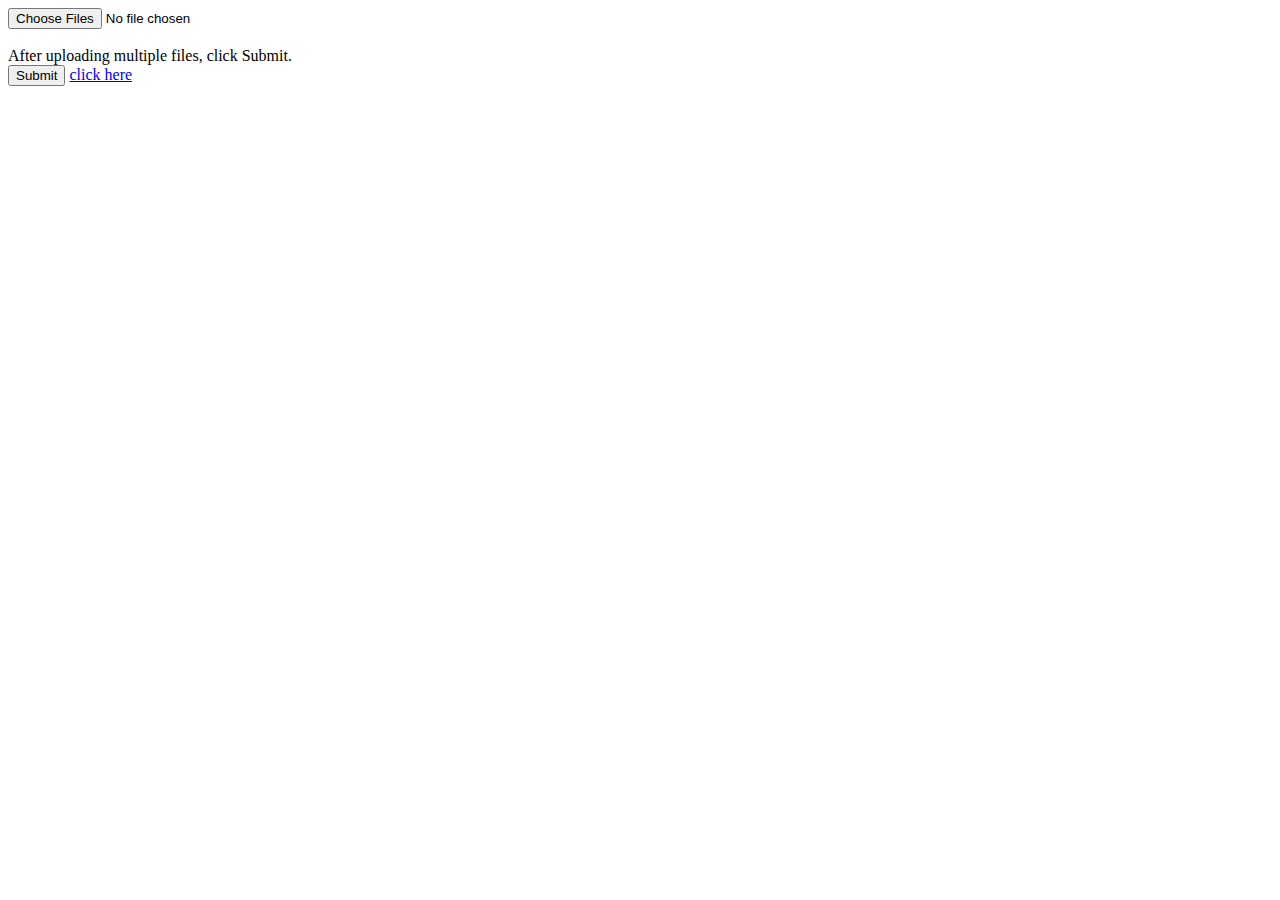
<file: project/templates/files.html>
<!DOCTYPE html>
<html>
   <head>
      <title>Upload multiple files</title>
   </head>

   <body>
      <form>
         <input type="file" name="name" multiple><br><br>
         After uploading multiple files, click Submit.<br>
         <input type="submit" value="Submit"/>
<a href="Training.html"> click here</a>
      </form>
   </body>
</html>
</file>
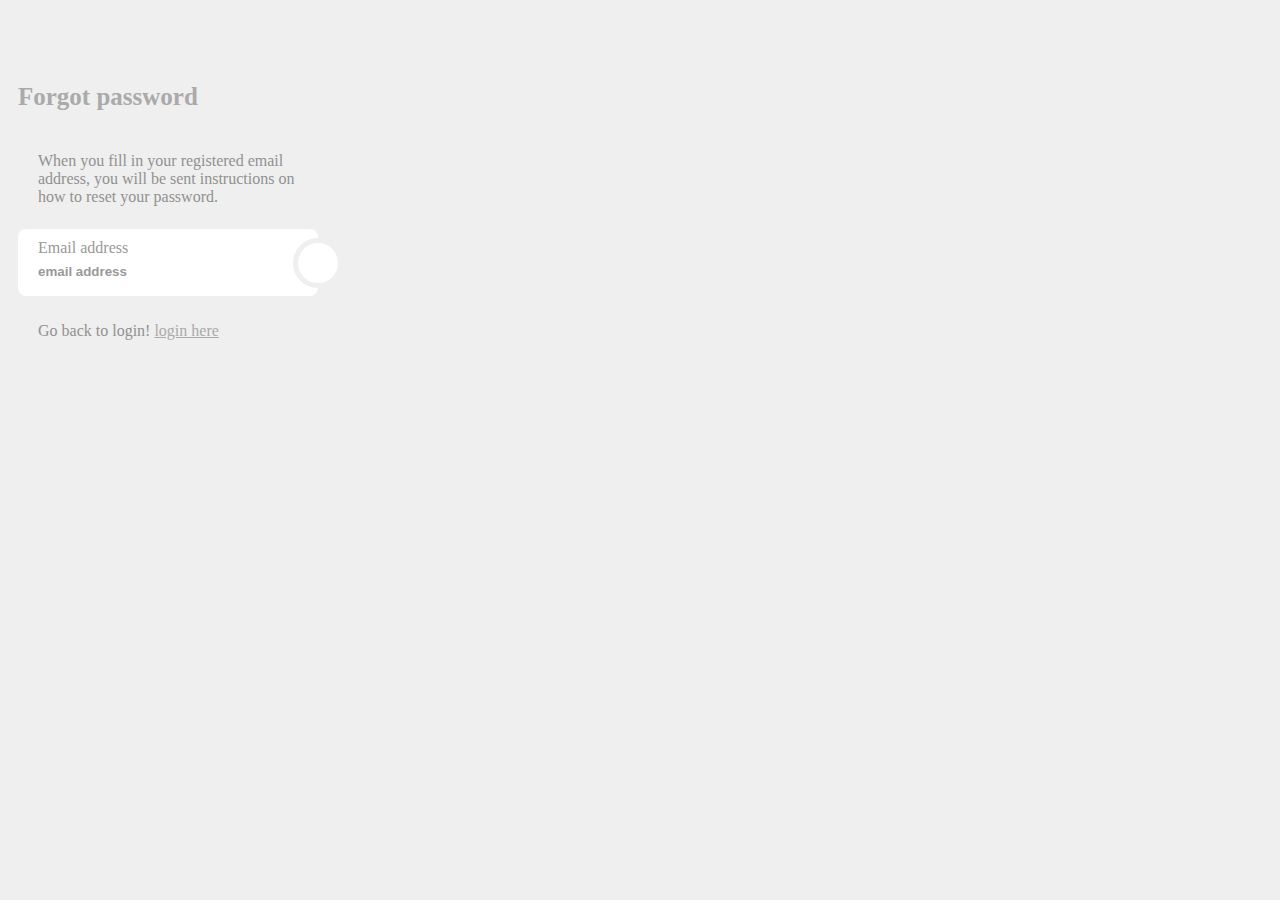
<file: project/templates/forgot.html>
<!DOCTYPE HTML>
<html>
<head>
<title>Forgot password</title>
<link rel="stylesheet" href="style.css">
</head>
<body>
<div class="text-center" style="padding:50px 0">
	
<div class="logo">Forgot password</div>
		
<div class="login-form-1">
		
<form id="forgot-password-form" class="text-left">
			
<div class="etc-login-form">
				
<p>When you fill in your registered email address, you will be sent instructions on how to reset your password.</p>
			
</div>
			
<div class="login-form-main-message"></div>
			
<div class="main-login-form">
				
<div class="login-group">
					
<div class="form-group">
						
<label for="fp_email" class="sr-only">Email address</label>
						
<input type="text" class="form-control" id="fp_email" name="fp_email" placeholder="email address">
					
</div>
				
</div>
				
<button type="submit" class="login-button"><i class="fa fa-chevron-right"></i></button>
			
</div>
			
<div class="etc-login-form">
				
<p>Go back to login! <a href="login.html">login here</a></p>
						
</div>
		
</form>
	
</div>
	

</div>
</body>
</html>
</file>
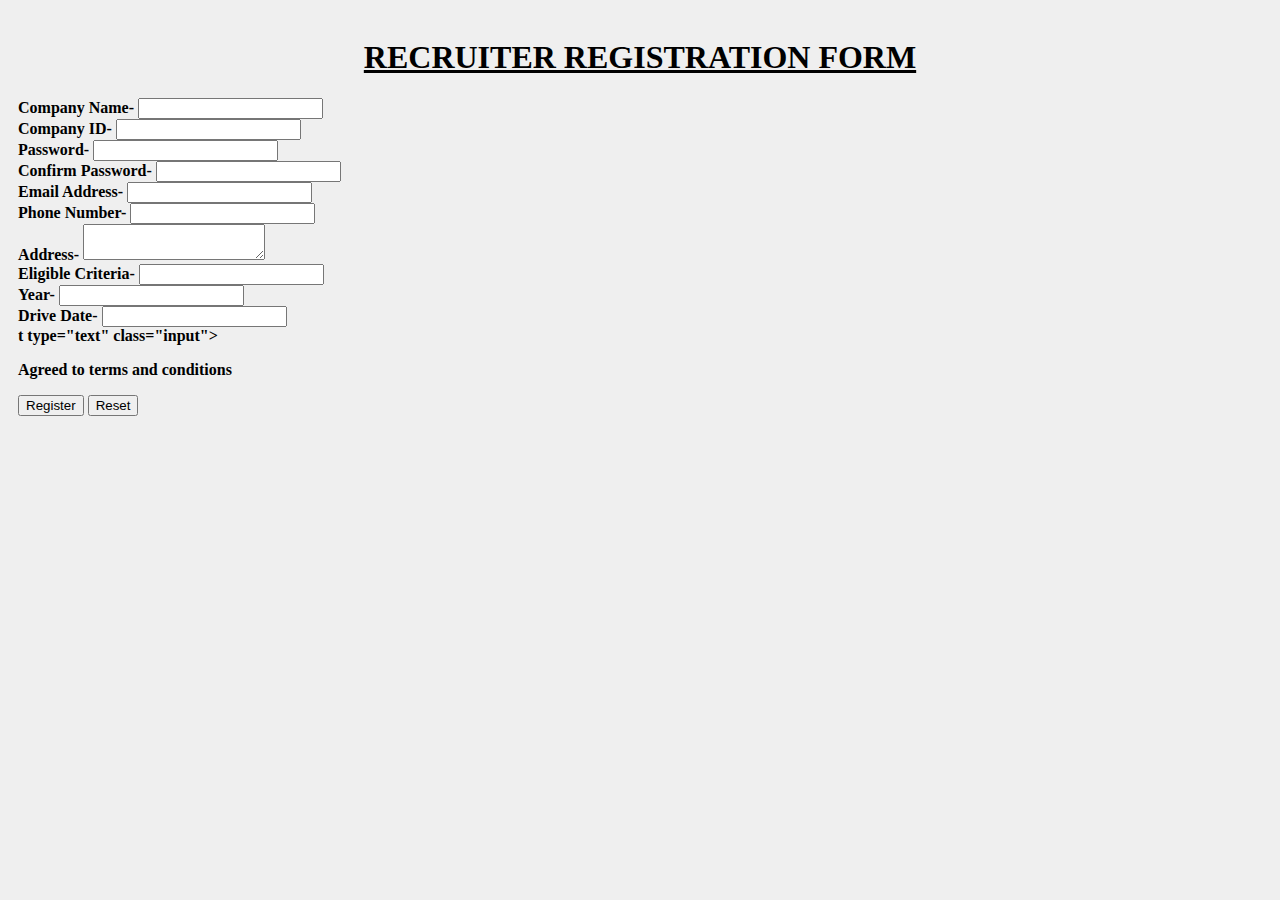
<file: project/templates/index1.html.html>
<!DOCTYPE html>
<html lang="en">
<head>
	<meta charset="UTF-8">
  <meta name="viewport" content="width=device-width, initial-scale=1.0">
	<title>Registration Form</title>
	<link rel="stylesheet" href="style.css">
</head>
<body bgcolor="white">
    <form method="GET">
<center>
      <h1><u><strong>RECRUITER REGISTRATION FORM</u></h1>
</center>
<div class="wrapper">
   
    <div class="form">
       <div class="inputfield">
          <label>Company Name-</label>
          <input type="text" class="input">
       </div>  
        <div class="inputfield">
          <label>Company ID-</label>
          <input type="text" class="input">
       </div>  
       <div class="inputfield">
          <label>Password-</label>
          <input type="password" class="input">
       </div>  
      <div class="inputfield">
          <label>Confirm Password-</label>
          <input type="password" class="input">
       </div> 
        <div class="inputfield">
          <label>Email Address-</label>
          <input type="text" class="input">
       </div> 
      <div class="inputfield">
          <label>Phone Number-</label>
          <input type="text" class="input">
       </div> 
      <div class="inputfield">
          <label>Address-</label>
          <textarea class="textarea"></textarea>
       </div> 
      <div class="inputfield">
          <label>Eligible Criteria-</label>
          <input type="text" class="input">
       </div> 
     <div class="inputfield">
          <label>Year-</label>
          <input type="text" class="input">
       </div> 
    <div class="inputfield">
          <label>Drive Date-</label>
          <input type="text" class="input">
       </div> 
   t type="text" class="input">
       </div> 
       </div> 
       <div class="inputfield terms">
          <label class="check">
            <input type="checkbox">
            <span class="checkmark"></span>
          </label>
          <p>Agreed to terms and conditions</p>
       </div> 
       <div class="inputfield">
          <input type="submit" value="Register"class="btn">
          <input type="reset" value="Reset" class="btn">
       </div>
      
      </form>
    </div>
</div>	
	
</body>
</html>
</file>
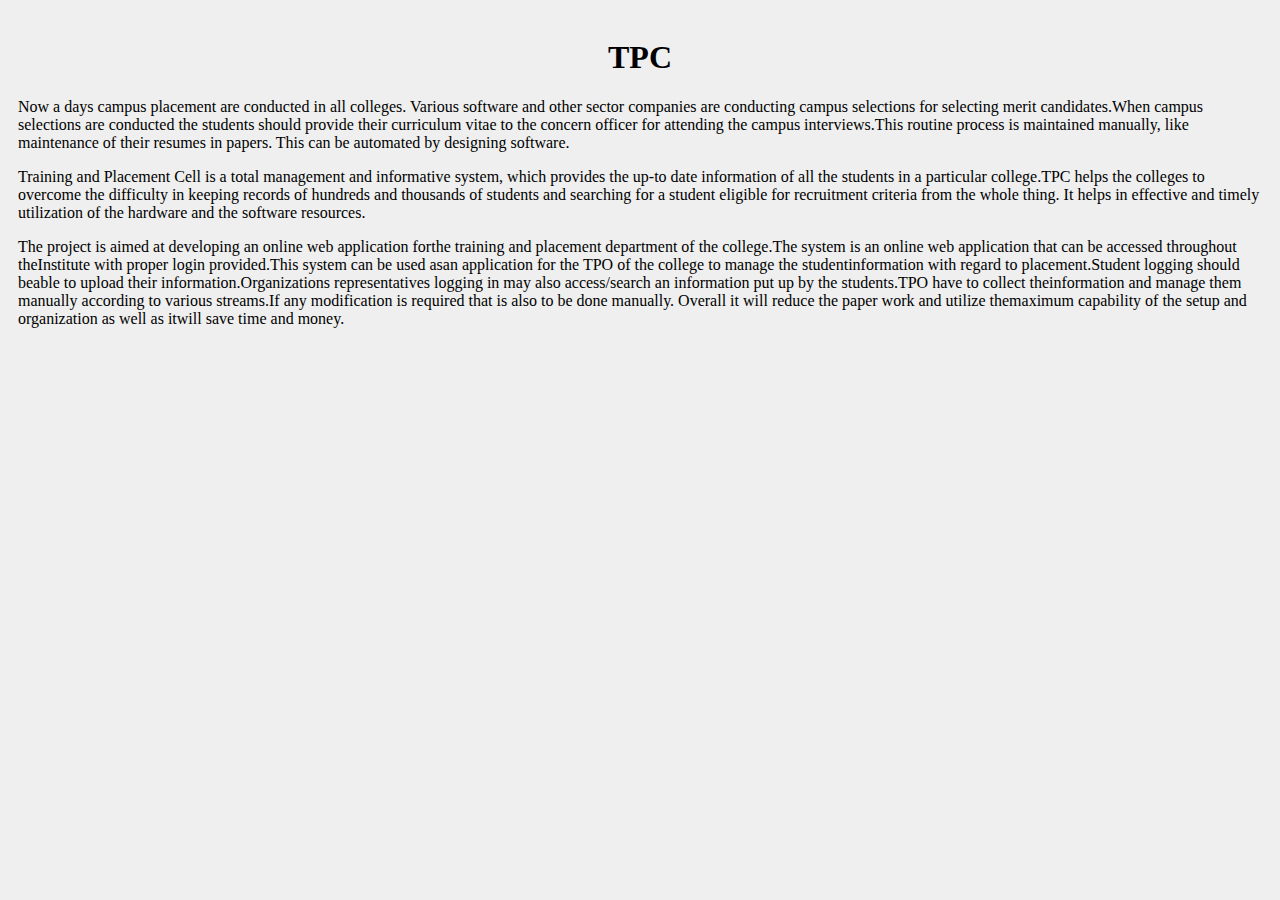
<file: project/templates/index2.html>
<!DOCTYPE html>
<html>
<head>
<title>ABOUT US</title>
<meta charset="UTF-8">
<link rel="stylesheet" href="style.css">
</head>
<body>
<center>
<h1>TPC</h1>
</center>
<p>Now a days campus placement are conducted in all colleges. Various software and other sector companies are conducting 
campus selections for selecting merit candidates.When campus selections are conducted the students should provide their 
curriculum vitae to the concern officer for attending the campus interviews.This routine process is maintained manually, 
like maintenance of their resumes in papers. This can be automated by designing software.</p>

<p>Training and Placement Cell is a total management and informative system, which provides the up-to date information of 
all the students in a particular college.TPC helps the colleges to overcome the difficulty in keeping records of hundreds 
and thousands of students and searching for a student eligible for recruitment criteria from the whole thing.
It helps in effective and timely utilization of the hardware and the software resources.</p>

<p>The project is aimed at developing an online web application forthe training and placement department of the college.The 
system is an online web application that can be accessed throughout theInstitute with proper login provided.This system 
can be used asan application for the TPO of the college to manage the studentinformation with regard to placement.Student 
logging should beable to upload their information.Organizations representatives logging in may also access/search
an information put up by the students.TPO have to collect theinformation and manage them manually according to various
streams.If any modification is required that is also to be done manually. Overall it will reduce the paper work and utilize 
themaximum capability of the setup and organization as well as itwill save time and money.</p>
</body>
</html>
</file>
<file: project/templates/style.css>
��
 b o d y   { 
     
 b a c k g r o u n d :   # e f e f e f ; 
   
   p a d d i n g :   1 0 p x ; 
     
 f o n t - f a m i l y :   I t a l i c ; 
 
 } 
   
 a   { 
     
 c o l o r :   # a a a a a a ; 
     
 t r a n s i t i o n :   a l l   e a s e - i n - o u t   2 0 0 m s ; 
 
 } 
 
 a : h o v e r   { 
     
 c o l o r :   # 3 3 3 3 3 3 ; 
     
 t e x t - d e c o r a t i o n :   n o n e ; 
 
 } 
 . e t c - l o g i n - f o r m   { 
     
 c o l o r :   # 9 1 9 1 9 1 ; 
   
   p a d d i n g :   1 0 p x   2 0 p x ; 
 } 
 
 . e t c - l o g i n - f o r m   p   { 
     
 m a r g i n - b o t t o m :   5 p x ; 
 
 } 
 
 . l o g i n - f o r m - 1   { 
     
 m a x - w i d t h :   3 0 0 p x ; 
     
 b o r d e r - r a d i u s :   5 p x ; 
     
 d i s p l a y :   i n l i n e - b l o c k ; 
 
 } 
 
 . m a i n - l o g i n - f o r m   { 
     
 p o s i t i o n :   r e l a t i v e ; 
 
 } 
 
 . l o g i n - f o r m - 1   . f o r m - c o n t r o l   { 
     
 b o r d e r :   0 ; 
     
 b o x - s h a d o w :   0   0   0 ; 
     
 b o r d e r - r a d i u s :   0 ; 
     
 b a c k g r o u n d :   t r a n s p a r e n t ; 
     
 c o l o r :   # 5 5 5 5 5 5 ; 
     
 p a d d i n g :   7 p x   0 ; 
     
 f o n t - w e i g h t :   b o l d ; 
   
   h e i g h t : a u t o ; 
 
 } 
 
 . l o g i n - f o r m - 1   . f o r m - c o n t r o l : : - w e b k i t - i n p u t - p l a c e h o l d e r   { 
   
   c o l o r :   # 9 9 9 9 9 9 ; 
 
 } 
 . l o g i n - f o r m - 1   . f o r m - c o n t r o l : - m o z - p l a c e h o l d e r , 
 
 . l o g i n - f o r m - 1   . f o r m - c o n t r o l : : - m o z - p l a c e h o l d e r , 
 
 . l o g i n - f o r m - 1   . f o r m - c o n t r o l : - m s - i n p u t - p l a c e h o l d e r   { 
     
 c o l o r :   # 9 9 9 9 9 9 ; 
 
 } 
 . l o g i n - f o r m - 1   . f o r m - g r o u p   { 
     
 m a r g i n - b o t t o m :   0 ; 
     
 b o r d e r - b o t t o m :   2 p x   s o l i d   # e f e f e f ; 
     
 p a d d i n g - r i g h t :   2 0 p x ; 
     
 p o s i t i o n :   r e l a t i v e ; 
 
 } 
 
 . l o g i n - f o r m - 1   . f o r m - g r o u p : l a s t - c h i l d   { 
     
 b o r d e r - b o t t o m :   0 ; 
 
 } 
 
 . l o g i n - g r o u p   { 
     
 b a c k g r o u n d :   # f f f f f f ; 
     
 c o l o r :   # 9 9 9 9 9 9 ; 
     
 b o r d e r - r a d i u s :   8 p x ; 
     
 p a d d i n g :   1 0 p x   2 0 p x ; 
 
 } 
 
 . l o g i n - g r o u p - c h e c k b o x   { 
     
 p a d d i n g :   1 0 p x   0 ; 
 
 } 
 
 . l o g i n - f o r m - 1   . l o g i n - b u t t o n   { 
     
 p o s i t i o n :   a b s o l u t e ; 
     
 r i g h t :   - 2 5 p x ; 
     
 t o p :   5 0 % ; 
     
 b a c k g r o u n d :   # f f f f f f ; 
     
 c o l o r :   # 9 9 9 9 9 9 ; 
     
 p a d d i n g :   1 1 p x   0 ; 
     
 w i d t h :   5 0 p x ; 
     
 h e i g h t :   5 0 p x ; 
     
 m a r g i n - t o p :   - 2 5 p x ; 
     
 b o r d e r :   5 p x   s o l i d   # e f e f e f ; 
     
 b o r d e r - r a d i u s :   5 0 % ; 
     
 t r a n s i t i o n :   a l l   e a s e - i n - o u t   5 0 0 m s ; 
 
 } 
 . l o g i n - f o r m - 1   . l o g i n - b u t t o n : h o v e r   { 
   
   c o l o r :   # 5 5 5 5 5 5 ; 
     
 t r a n s f o r m :   r o t a t e ( 4 5 0 d e g ) ; 
 
 } 
 
 . l o g i n - f o r m - 1   . l o g i n - b u t t o n . c l i c k e d   { 
     
 c o l o r :   # 5 5 5 5 5 5 ; 
 
 } 
 
 . l o g i n - f o r m - 1   . l o g i n - b u t t o n . c l i c k e d : h o v e r   { 
     
 t r a n s f o r m :   n o n e ; 
 
 } 
 
 . l o g i n - f o r m - 1   . l o g i n - b u t t o n . c l i c k e d . s u c c e s s   { 
     
 c o l o r :   # 2 e c c 7 1 ; 
 
 } 
 
 . l o g i n - f o r m - 1   . l o g i n - b u t t o n . c l i c k e d . e r r o r   { 
     
 c o l o r :   # e 7 4 c 3 c ; 
 
 } 
 
 l a b e l . f o r m - i n v a l i d   { 
     
 p o s i t i o n :   a b s o l u t e ; 
     
 t o p :   0 ; 
     
 r i g h t :   0 ; 
     
 z - i n d e x :   5 ; 
     d i s p l a y :   b l o c k ; 
     
 m a r g i n - t o p :   - 2 5 p x ; 
     
 p a d d i n g :   7 p x   9 p x ; 
     
 b a c k g r o u n d :   # 7 7 7 7 7 7 ; 
     
 c o l o r :   # f f f f f f ; 
     
 b o r d e r - r a d i u s :   5 p x ; 
     
 f o n t - w e i g h t :   b o l d ; 
     
 f o n t - s i z e :   1 1 p x ; 
 
 } 
 
 l a b e l . f o r m - i n v a l i d : a f t e r   { 
     
 t o p :   1 0 0 % ; 
     r i g h t :   1 0 p x ; 
     
 b o r d e r :   s o l i d   t r a n s p a r e n t ; 
     
 c o n t e n t :   "   " ; 
     
 h e i g h t :   0 ; 
     
 w i d t h :   0 ; 
     
 p o s i t i o n :   a b s o l u t e ; 
     
 p o i n t e r - e v e n t s :   n o n e ; 
     
 b o r d e r - c o l o r :   t r a n s p a r e n t ; 
     
 b o r d e r - t o p - c o l o r :   # 7 7 7 7 7 7 ; 
     
 b o r d e r - w i d t h :   6 p x ; 
 
 } 
 
 . l o g i n - f o r m - m a i n - m e s s a g e   { 
     
 b a c k g r o u n d :   # f f f f f f ; 
     
 c o l o r :   # 9 9 9 9 9 9 ; 
     
 b o r d e r - l e f t :   3 p x   s o l i d   t r a n s p a r e n t ; 
     
 b o r d e r - r a d i u s :   3 p x ; 
     
 m a r g i n - b o t t o m :   8 p x ; 
     
 f o n t - w e i g h t :   b o l d ; 
     
 h e i g h t :   0 ; 
     
 p a d d i n g :   0   2 0 p x   0   1 7 p x ; 
     
 o p a c i t y :   0 ; 
     
 t r a n s i t i o n :   a l l   e a s e - i n - o u t   2 0 0 m s ; 
 
 } 
 
 . l o g i n - f o r m - m a i n - m e s s a g e . s h o w   { 
     
 h e i g h t :   a u t o ; 
     
 o p a c i t y :   1 ; 
     
 p a d d i n g :   1 0 p x   2 0 p x   1 0 p x   1 7 p x ; 
 
 } 
 
 . l o g i n - f o r m - m a i n - m e s s a g e . s u c c e s s   { 
     
 b o r d e r - l e f t - c o l o r :   # 2 e c c 7 1 ; 
 } 
 
 . l o g i n - f o r m - m a i n - m e s s a g e . e r r o r   { 
     
 b o r d e r - l e f t - c o l o r :   # e 7 4 c 3 c ; 
 
 } 
 
 [ t y p e = " c h e c k b o x " ] : n o t ( : c h e c k e d )   , 
 
 [ t y p e = " c h e c k b o x " ] : c h e c k e d   , 
 
 [ t y p e = " r a d i o " ] : n o t ( : c h e c k e d ) , 
 
 [ t y p e = " r a d i o " ] : c h e c k e d   { 
     
 p o s i t i o n :   a b s o l u t e ; 
     
 l e f t :   - 9 9 9 9 p x ; 
 
 } 
 
 [ t y p e = " c h e c k b o x " ] : n o t ( : c h e c k e d )   +   l a b e l , 
 
 [ t y p e = " c h e c k b o x " ] : c h e c k e d   +   l a b e l , 
 
 [ t y p e = " r a d i o " ] : n o t ( : c h e c k e d )   +   l a b e l , 
 
 [ t y p e = " r a d i o " ] : c h e c k e d   +   l a b e l   { 
     
 p o s i t i o n :   r e l a t i v e ; 
     
 p a d d i n g - l e f t :   2 5 p x ; 
     
 p a d d i n g - t o p :   1 p x ; 
     c u r s o r :   p o i n t e r ; 
 
 } 
 
 [ t y p e = " c h e c k b o x " ] : n o t ( : c h e c k e d )   +   l a b e l : b e f o r e , 
 
 [ t y p e = " c h e c k b o x " ] : c h e c k e d   +   l a b e l : b e f o r e , 
 
 [ t y p e = " r a d i o " ] : n o t ( : c h e c k e d )   +   l a b e l : b e f o r e , 
 
 [ t y p e = " r a d i o " ] : c h e c k e d   +   l a b e l : b e f o r e   { 
     
 c o n t e n t :   ' ' ; 
     
 p o s i t i o n :   a b s o l u t e ; 
     
 l e f t :   0 ; 
     
 t o p :   2 p x ; 
     
 w i d t h :   1 7 p x ; 
   
   h e i g h t :   1 7 p x ; 
     
 b o r d e r :   0 p x   s o l i d   # a a a ; 
     
 b a c k g r o u n d :   # f 0 f 0 f 0 ; 
     
 b o r d e r - r a d i u s :   3 p x ; 
     
 b o x - s h a d o w :   i n s e t   0   1 p x   3 p x   r g b a ( 0 ,   0 ,   0 ,   0 . 3 ) ; 
 
 } 
 
 
 [ t y p e = " c h e c k b o x " ] : n o t ( : c h e c k e d )   +   l a b e l : a f t e r , 
 
 [ t y p e = " c h e c k b o x " ] : c h e c k e d   +   l a b e l : a f t e r , 
 
 [ t y p e = " r a d i o " ] : n o t ( : c h e c k e d )   +   l a b e l : a f t e r , 
 
 [ t y p e = " r a d i o " ] : c h e c k e d   +   l a b e l : a f t e r   { 
     
 p o s i t i o n :   a b s o l u t e ; 
     
 c o l o r :   # 5 5 5 5 5 5 ; 
   
   t r a n s i t i o n :   a l l   . 2 s ; 
 
 } 
 
 
 [ t y p e = " c h e c k b o x " ] : n o t ( : c h e c k e d )   +   l a b e l : a f t e r , 
 
 [ t y p e = " r a d i o " ] : n o t ( : c h e c k e d )   +   l a b e l : a f t e r   { 
     
 o p a c i t y :   0 ; 
     t r a n s f o r m :   s c a l e ( 0 ) ; 
 
 } 
 
 [ t y p e = " c h e c k b o x " ] : c h e c k e d   +   l a b e l : a f t e r , 
 
 [ t y p e = " r a d i o " ] : c h e c k e d   +   l a b e l : a f t e r   { 
   
   o p a c i t y :   1 ; 
     
 t r a n s f o r m :   s c a l e ( 1 ) ; 
 
 } 
 
 
 [ t y p e = " c h e c k b o x " ] : d i s a b l e d : n o t ( : c h e c k e d )   +   l a b e l : b e f o r e , 
 
 [ t y p e = " c h e c k b o x " ] : d i s a b l e d : c h e c k e d   +   l a b e l : b e f o r e , 
 
 [ t y p e = " r a d i o " ] : d i s a b l e d : n o t ( : c h e c k e d )   +   l a b e l : b e f o r e , 
 
 [ t y p e = " r a d i o " ] : d i s a b l e d : c h e c k e d   +   l a b e l : b e f o r e   { 
     
 b o x - s h a d o w :   n o n e ; 
     
 b o r d e r - c o l o r :   # 8 c 8 c 8 c ; 
     
 b a c k g r o u n d - c o l o r :   # 8 7 8 7 8 7 ; 
 
 } 
 [ t y p e = " c h e c k b o x " ] : d i s a b l e d : c h e c k e d   +   l a b e l : a f t e r , 
 
 [ t y p e = " r a d i o " ] : d i s a b l e d : c h e c k e d   +   l a b e l : a f t e r   { 
     
 c o l o r :   # 5 5 5 5 5 5 ; 
 } 
 [ t y p e = " c h e c k b o x " ] : d i s a b l e d   +   l a b e l , 
 
 [ t y p e = " r a d i o " ] : d i s a b l e d   +   l a b e l   { 
     
 c o l o r :   # 8 c 8 c 8 c ; 
 } 
 
 [ t y p e = " c h e c k b o x " ] : c h e c k e d : f o c u s   +   l a b e l : b e f o r e , 
 
 [ t y p e = " c h e c k b o x " ] : n o t ( : c h e c k e d ) : f o c u s   +   l a b e l : b e f o r e , 
 
 [ t y p e = " c h e c k b o x " ] : c h e c k e d : f o c u s   +   l a b e l : b e f o r e , 
 
 [ t y p e = " c h e c k b o x " ] : n o t ( : c h e c k e d ) : f o c u s   +   l a b e l : b e f o r e   { 
     
 b o r d e r :   1 p x   d o t t e d   # f 6 f 6 f 6 ; 
 
 } 
 
 
 l a b e l : h o v e r : b e f o r e   { 
     
 b o r d e r :   1 p x   s o l i d   # f 6 f 6 f 6   ! i m p o r t a n t ; 
 
 } 
 
 
 [ t y p e = " c h e c k b o x " ] : n o t ( : c h e c k e d )   +   l a b e l : b e f o r e , 
 
 [ t y p e = " c h e c k b o x " ] : c h e c k e d   +   l a b e l : b e f o r e   { 
     
 b o r d e r - r a d i u s :   3 p x ; 
 } 
 [ t y p e = " r a d i o " ] : n o t ( : c h e c k e d )   +   l a b e l : b e f o r e , 
 
 [ t y p e = " r a d i o " ] : c h e c k e d   +   l a b e l : b e f o r e   { 
     
 b o r d e r - r a d i u s :   4 0 p x ; 
 
 } 
 
 [ t y p e = " c h e c k b o x " ] : n o t ( : c h e c k e d )   +   l a b e l : a f t e r , 
 
 [ t y p e = " c h e c k b o x " ] : c h e c k e d   +   l a b e l : a f t e r   { 
     
 c o n t e n t :   ' '' ; 
     t o p :   0 ; 
     l e f t :   2 p x ; 
     f o n t - s i z e :   1 4 p x ; 
 
 } 
 
 [ t y p e = " r a d i o " ] : n o t ( : c h e c k e d )   +   l a b e l : a f t e r , 
 
 [ t y p e = " r a d i o " ] : c h e c k e d   +   l a b e l : a f t e r   { 
     
 c o n t e n t :   ' \ 2 0 2 2 ' ; 
     
 t o p :   0 ; 
     
 l e f t :   3 p x ; 
     
 f o n t - s i z e :   3 0 p x ; 
     
 l i n e - h e i g h t :   4 0 p x ; 
 
 } 
 
 
 . l o g o   { 
     
 p a d d i n g :   1 5 p x   0 ; 
     
 f o n t - s i z e :   2 5 p x ; 
     
 c o l o r :   # a a a a a a ; 
   
   f o n t - w e i g h t :   b o l d ; 
 
 } 
</file>
